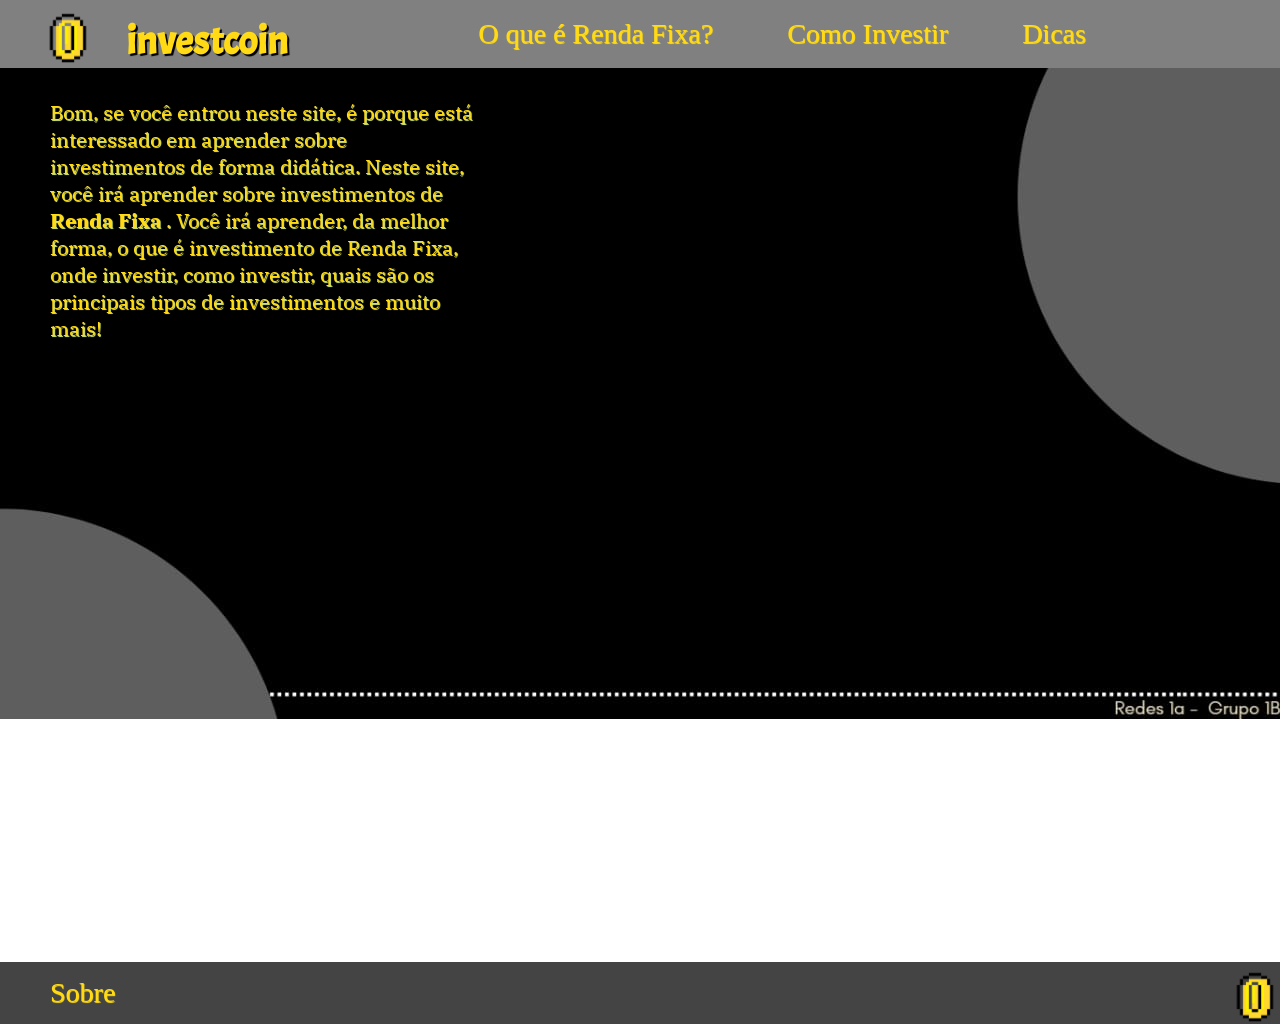
<file: index.html>
<!DOCTYPE html>
<html lang="en">
<head>
    <meta charset="UTF-8">
    <meta name="viewport" content="width=device-width, initial-scale=1.0">
    <title>investcoin</title>
    <link rel="stylesheet" type="text/css" href="estilo.css"/>
    <link rel="shortcut icon" type="imagex/png" href="Moeda-removebg-preview.png">
    <link rel="preconnect" href="https://fonts.googleapis.com">
    <link rel="preconnect" href="https://fonts.gstatic.com" crossorigin>
    <link href="https://fonts.googleapis.com/css2?family=Rubik:ital,wght@0,300..900;1,300..900&display=swap" rel="stylesheet">
    <link rel="preconnect" href="https://fonts.googleapis.com">
    <link rel="preconnect" href="https://fonts.gstatic.com" crossorigin>
    <link href="https://fonts.googleapis.com/css2?family=Figtree:ital,wght@0,300..900;1,300..900&family=IBM+Plex+Serif:ital,wght@0,100;0,200;0,300;0,400;0,500;0,600;0,700;1,100;1,200;1,300;1,400;1,500;1,600;1,700&family=Roboto+Mono:ital,wght@0,100..700;1,100..700&family=Rubik:ital,wght@0,300..900;1,300..900&display=swap" rel="stylesheet">
<link rel="preconnect" href="https://fonts.googleapis.com">
<link rel="preconnect" href="https://fonts.gstatic.com" crossorigin>
<link href="https://fonts.googleapis.com/css2?family=Acme&display=swap" rel="stylesheet">
</head>
<body>
    <header>
    <img src="Moeda-removebg-preview.png" alt="">
    <h1>investcoin</h1>
    <a href="o-que-e.html">O que é Renda Fixa?</a>  <a href="como-investir.html"> Como Investir</a> <a href="dicas.html"> Dicas</a>
    </header>
    <p>Bom, se você entrou neste site, é porque está interessado em aprender sobre investimentos de forma didática. 
    Neste site, você irá aprender sobre investimentos de <b> Renda Fixa </b> . Você irá aprender, da melhor forma, o que é
    investimento de Renda Fixa, onde investir, como investir, quais são os principais tipos de investimentos e muito mais!
    </p>
    <footer>
        <a href="sobre.html">Sobre</a>
        <img id="imgfot"src="Moeda-removebg-preview.png" alt="">
    </footer>
</body>
</html>
</file>
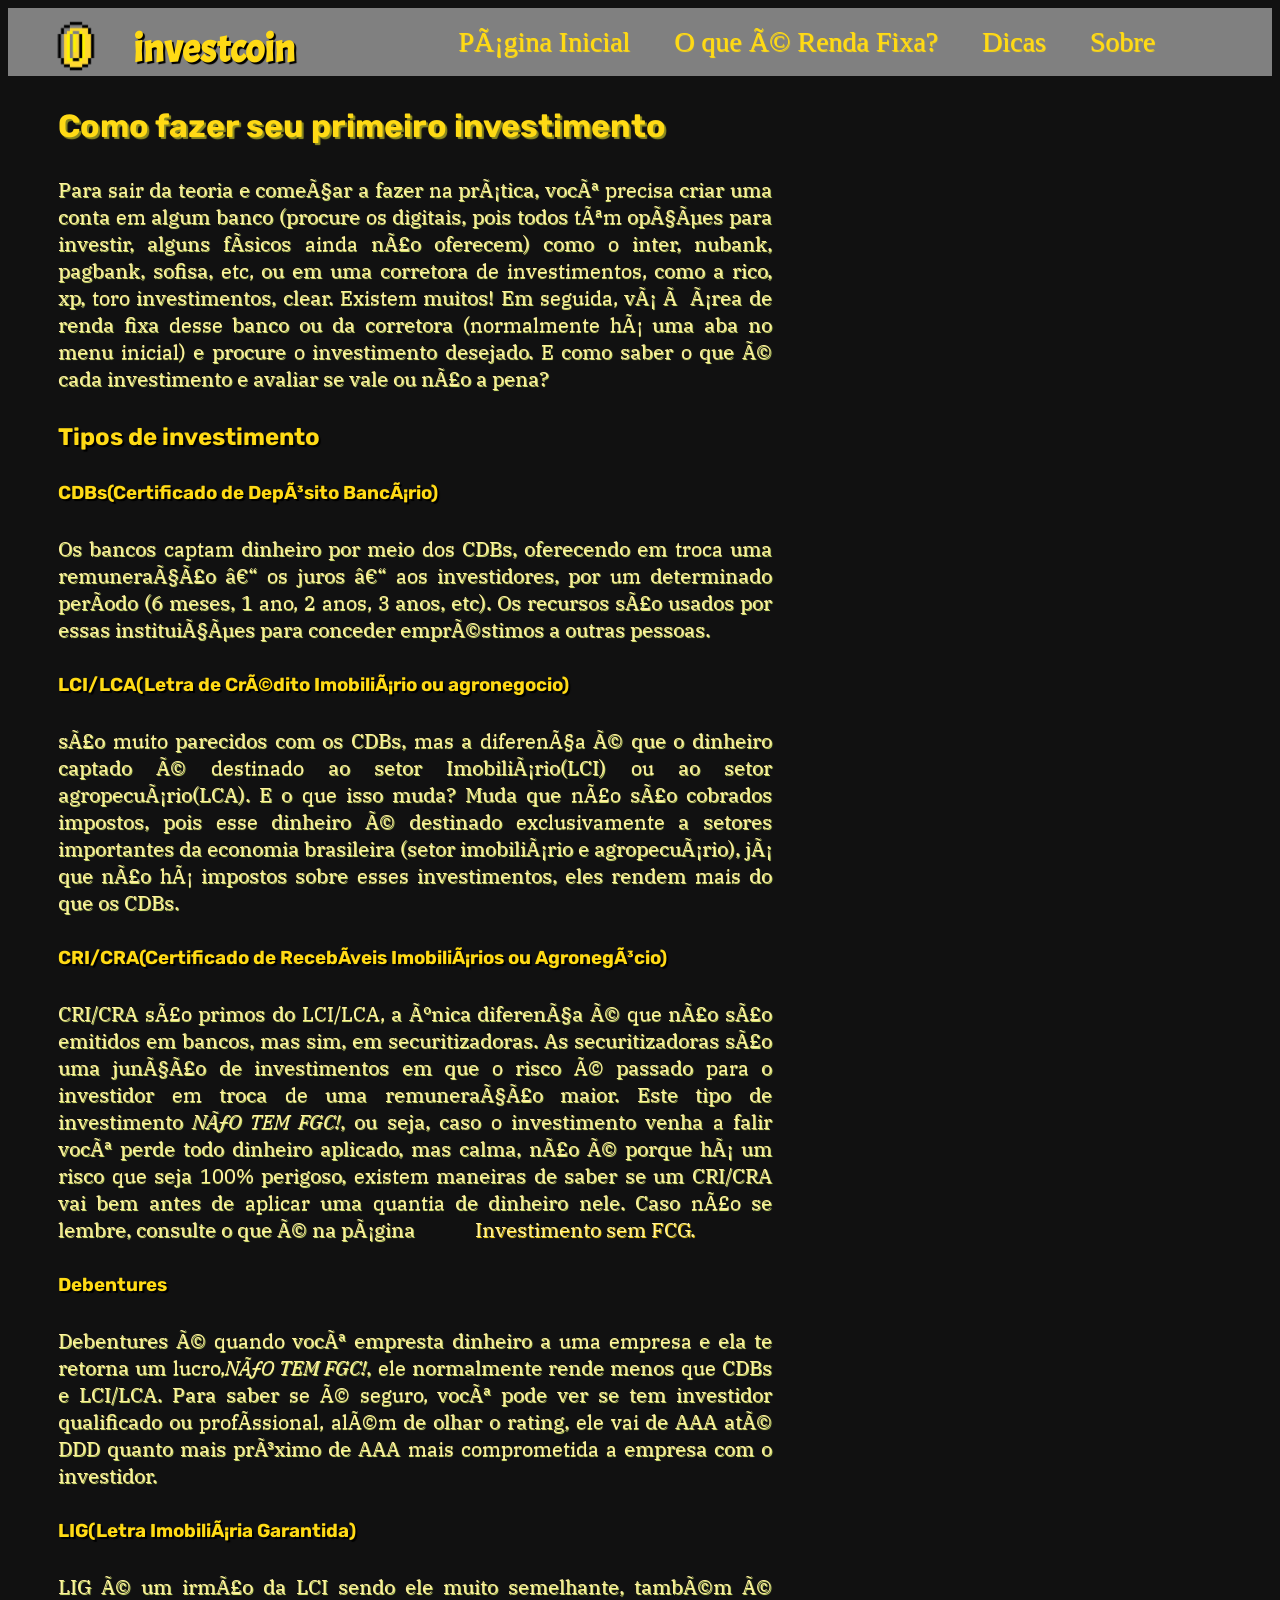
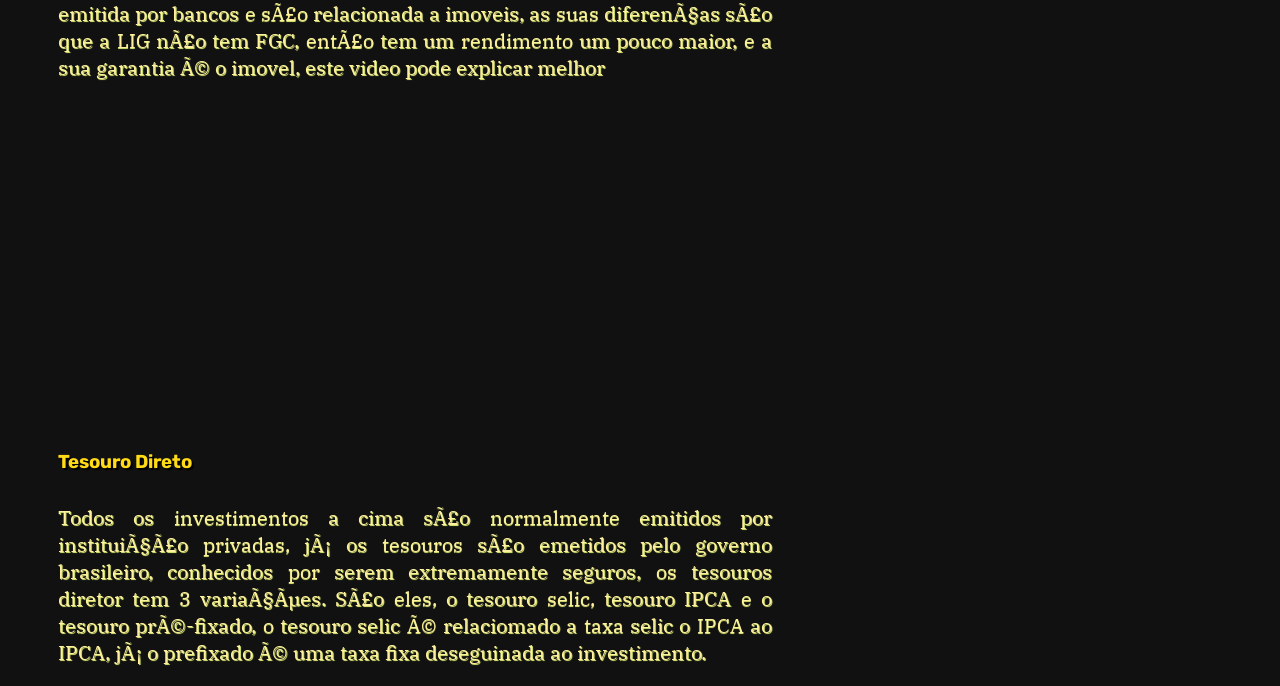
<file: como-investir.html>
<!DOCTYPE html>
<html lang="eni>

<head>
    <meta charset="UTF-8">
    <meta name="viewport" content="width=device-width, initial-scale=1.0">
     <link rel="shortcut icon" type="imagex/png" href="Moeda-removebg-preview.png">
    <title>InvestCoin - Como Investir</title>
    <link rel="stylesheet" href="oquee.css" />
    <link rel="preconnect" href="https://fonts.googleapis.com">
    <link rel="preconnect" href="https://fonts.gstatic.com" crossorigin>
    <link href="https://fonts.googleapis.com/css2?family=Rubik:ital,wght@0,300..900;1,300..900&display=swap"
        rel="stylesheet">
    <link rel="preconnect" href="https://fonts.googleapis.com">
    <link rel="preconnect" href="https://fonts.gstatic.com" crossorigin>
    <link
        href="https://fonts.googleapis.com/css2?family=Figtree:ital,wght@0,300..900;1,300..900&family=IBM+Plex+Serif:ital,wght@0,100;0,200;0,300;0,400;0,500;0,600;0,700;1,100;1,200;1,300;1,400;1,500;1,600;1,700&family=Roboto+Mono:ital,wght@0,100..700;1,100..700&family=Rubik:ital,wght@0,300..900;1,300..900&display=swap"
        rel="stylesheet">
    <link rel="preconnect" href="https://fonts.googleapis.com">
    <link rel="preconnect" href="https://fonts.gstatic.com" crossorigin>
    <link href="https://fonts.googleapis.com/css2?family=Acme&display=swap" rel="stylesheet">
</head>

<body>
    <header>
        <img src="Moeda-removebg-preview.png" alt="Logo InvestCoin">
        <h1 class="title">investcoin</h1>
        <a href="index.html">Página Inicial</a> <a href="o-que-e.html">O que é Renda Fixa?</a> <a href="dicas.html"> Dicas</a> 
        <a href="sobre.html">Sobre</a>
    </header>
    <main>
        <h1>Como fazer seu primeiro investimento</h1>
        <p> Para sair da teoria e começar a fazer na prática, você precisa criar uma conta em algum banco (procure os
            digitais,
            pois todos têm opções para investir, alguns físicos ainda não oferecem) como o inter, nubank, pagbank,
            sofisa, etc, ou
            em uma corretora de investimentos, como a rico, xp, toro investimentos, clear. Existem muitos!
            Em seguida, vá à área de renda fixa desse banco ou da corretora (normalmente há uma aba no menu inicial) e
            procure o
            investimento desejado.
            E como saber o que é cada investimento e avaliar se vale ou não a pena?
        </p>
    </main>


    <H2>Tipos de investimento</H2>
    <h3>CDBs(Certificado de Depósito Bancário)</h3>

    <p>Os bancos captam dinheiro por meio dos CDBs, oferecendo em troca uma remuneração – os juros – aos investidores,
        por um
        determinado período (6 meses, 1 ano, 2 anos, 3 anos, etc). Os recursos são usados por essas instituições para
        conceder
        empréstimos a outras pessoas.
    </p>

    <h3>LCI/LCA(Letra de Crédito Imobiliário ou agronegocio)</h3>

    <p>são muito parecidos com os CDBs, mas a diferença é que o dinheiro captado é destinado ao setor Imobiliário(LCI)
        ou
        ao setor agropecuário(LCA).
        E o que isso muda? Muda que não são cobrados impostos, pois esse dinheiro é destinado exclusivamente a setores
        importantes da economia brasileira
        (setor imobiliário e agropecuário), já que não há impostos sobre esses investimentos, eles rendem mais do que os
        CDBs.
    </p>

    <h3>CRI/CRA(Certificado de Recebíveis Imobiliários ou Agronegócio)</h3>

    <p>CRI/CRA são primos do LCI/LCA, a única diferença é que não são emitidos em bancos, mas sim, em securitizadoras.
        As securitizadoras são uma junção de investimentos em que o risco é passado para o investidor em troca de
        uma remuneração maior. Este tipo de investimento <em>NÃO TEM FGC!</em>, ou seja, caso o investimento venha a
        falir
        você perde todo dinheiro aplicado, mas calma, não é porque há um risco que seja 100% perigoso, existem maneiras
        de saber se um CRI/CRA vai bem antes de aplicar uma quantia de dinheiro nele. Caso não se lembre, consulte
        o que é na página<a id="link" href="o-que-e.html#sem-fcg">Investimento sem FCG.</a>
    </p>


    <h3>Debentures</h3>

       <p>
        Debentures é quando você empresta dinheiro a uma empresa e ela te retorna um lucro,<em>NÃO TEM FGC!</em>, ele normalmente
        rende menos que CDBs e LCI/LCA. Para saber se é seguro, você pode ver se tem investidor qualificado ou
        profíssional, além de olhar o rating, ele vai de AAA até DDD quanto mais próximo de AAA mais comprometida a
        empresa com o investidor.
    </p>

    <h3>LIG(Letra Imobiliária Garantida)</h3>

    <p>LIG é um irmão da LCI sendo ele muito semelhante, também é emitida por bancos e são relacionada a imoveis,
        as suas diferenças são que a LIG não tem FGC, então tem um rendimento um pouco maior, e a sua garantia é o imovel, este
        video pode explicar melhor</p>
        <iframe width="500" height="315" src="https://www.youtube.com/embed/nLMxNHojqa8?si=9B8ZKhcCXlIAkR4a" 
        title="YouTube video player" frameborder="0" allow="accelerometer; autoplay; clipboard-write; 
        encrypted-media; gyroscope; 
        picture-in-picture; web-share" referrerpolicy="strict-origin-when-cross-origin" allowfullscreen></iframe>

    <h3>Tesouro Direto</h3>

    <p>Todos os investimentos a cima são normalmente emitidos por instituição privadas, já os tesouros são emetidos pelo
        governo brasileiro, conhecidos por serem extremamente seguros, os tesouros diretor tem 3 variações. São eles, o tesouro
        selic, tesouro IPCA e o tesouro pré-fixado, o tesouro selic é relaciomado a taxa selic o IPCA ao IPCA, já o
        prefixado é uma taxa fixa deseguinada ao investimento.</p>


</body>

</html>
</file>
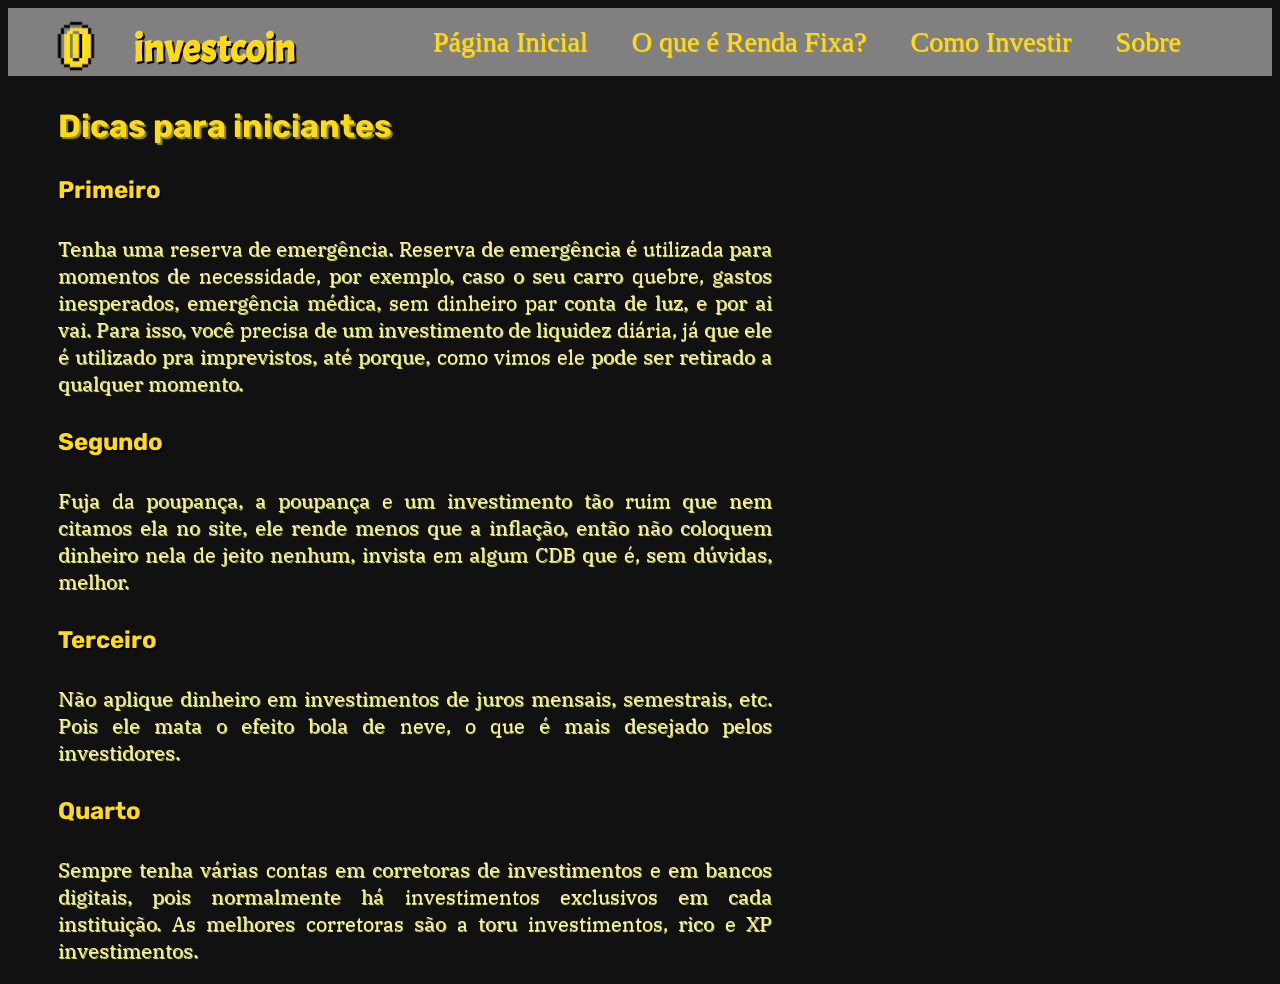
<file: dicas.html>
<!DOCTYPE html>
<html lang="en">

<head>
    <meta charset="UTF-8">
    <meta name="viewport" content="width=device-width, initial-scale=1.0">
    <link rel="shortcut icon" type="imagex/png" href="Moeda-removebg-preview.png">
    <link rel="preconnect" href="https://fonts.googleapis.com">
    <link rel="preconnect" href="https://fonts.gstatic.com" crossorigin>
    <link href="https://fonts.googleapis.com/css2?family=Rubik:ital,wght@0,300..900;1,300..900&display=swap"
        rel="stylesheet">
    <link rel="preconnect" href="https://fonts.googleapis.com">
    <link rel="preconnect" href="https://fonts.gstatic.com" crossorigin>
    <link
        href="https://fonts.googleapis.com/css2?family=Figtree:ital,wght@0,300..900;1,300..900&family=IBM+Plex+Serif:ital,wght@0,100;0,200;0,300;0,400;0,500;0,600;0,700;1,100;1,200;1,300;1,400;1,500;1,600;1,700&family=Roboto+Mono:ital,wght@0,100..700;1,100..700&family=Rubik:ital,wght@0,300..900;1,300..900&display=swap"
        rel="stylesheet">
    <link rel="preconnect" href="https://fonts.googleapis.com">
    <link rel="preconnect" href="https://fonts.gstatic.com" crossorigin>
    <link href="https://fonts.googleapis.com/css2?family=Acme&display=swap" rel="stylesheet">
    <link rel="stylesheet" type="text/css" href="oquee.css" />
    <title>InvestCoin - Dicas</title>
</head>

<body>
     <header>
        <img src="Moeda-removebg-preview.png" alt="">
        <h1 class="title">investcoin</h1>
        <a href="index.html">Página Inicial</a> <a href="o-que-e.html">O que é Renda Fixa?</a>  <a href="como-investir.html"> Como Investir</a> <a href="sobre.html"> Sobre</a>
        </header>
    <h1>Dicas para iniciantes</h1>
    <h2>Primeiro</h2>
    <p>Tenha uma reserva de emergência. Reserva de emergência é utilizada para momentos de necessidade, por exemplo, caso o seu
        carro quebre, gastos inesperados, emergência médica, sem
        dinheiro par conta de luz, e por ai vai. Para isso, você precisa de um investimento de liquidez diária, já que 
        ele é utilizado pra imprevistos, até porque, como vimos ele pode ser retirado a qualquer momento.</del></p>
    <h2>Segundo</h2>
    <p>Fuja da poupança, a poupança e um investimento tão ruim que nem citamos ela no site, ele rende menos que a
        inflação, então não coloquem dinheiro nela de jeito nenhum, invista em algum CDB que é, sem dúvidas, melhor.</p>
    <h2>Terceiro</h2>
    <p>Não aplique dinheiro em investimentos de juros mensais, semestrais, etc. Pois ele mata o efeito bola de neve, o
        que é mais desejado pelos investidores.</p>
    <h2>Quarto</h2>
    <p>Sempre tenha várias contas em corretoras de investimentos e em bancos digitais, pois normalmente há investimentos
    exclusivos em cada instituição. As melhores corretoras são a toru investimentos, rico e XP investimentos.</p>
</body>

</html>
</file>
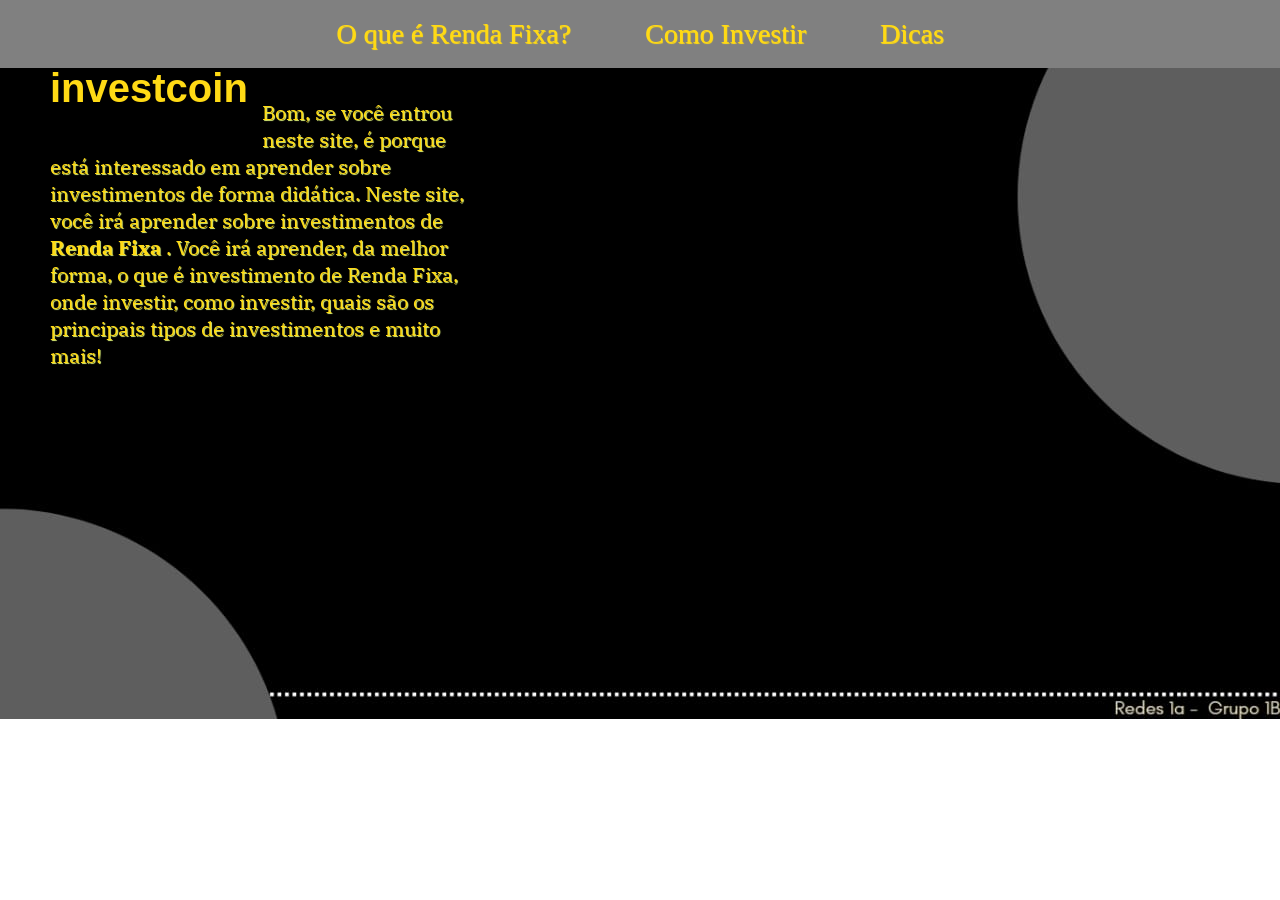
<file: lpw.html>
<!DOCTYPE html>
<html lang="en">
<head>
    <meta charset="UTF-8">
    <meta name="viewport" content="width=device-width, initial-scale=1.0">
    <title>investcoin</title>
    <link rel="stylesheet" type="text/css" href="estilo.css"/>
    <link rel="preconnect" href="https://fonts.googleapis.com">
    <link rel="preconnect" href="https://fonts.gstatic.com" crossorigin>
    <link href="https://fonts.googleapis.com/css2?family=Rubik:ital,wght@0,300..900;1,300..900&display=swap" rel="stylesheet">
    <link rel="preconnect" href="https://fonts.googleapis.com">
    <link rel="preconnect" href="https://fonts.gstatic.com" crossorigin>
    <link href="https://fonts.googleapis.com/css2?family=Figtree:ital,wght@0,300..900;1,300..900&family=IBM+Plex+Serif:ital,wght@0,100;0,200;0,300;0,400;0,500;0,600;0,700;1,100;1,200;1,300;1,400;1,500;1,600;1,700&family=Roboto+Mono:ital,wght@0,100..700;1,100..700&family=Rubik:ital,wght@0,300..900;1,300..900&display=swap" rel="stylesheet">
</head>
<body>
    <header><a href="o-que-e.html" class="botao">O que é Renda Fixa?</a>  <a href="como-investir.html" class="botao"> Como Investir</a> <a href="dicas.html" class="botao"> Dicas</a></header>
    <h1>investcoin</h1>
    <p>Bom, se você entrou neste site, é porque está interessado em aprender sobre investimentos de forma didática. 
    Neste site, você irá aprender sobre investimentos de <b> Renda Fixa </b> . Você irá aprender, da melhor forma, o que é
    investimento de Renda Fixa, onde investir, como investir, quais são os principais tipos de investimentos e muito mais!
    </p>
</body>
</html>
</file>
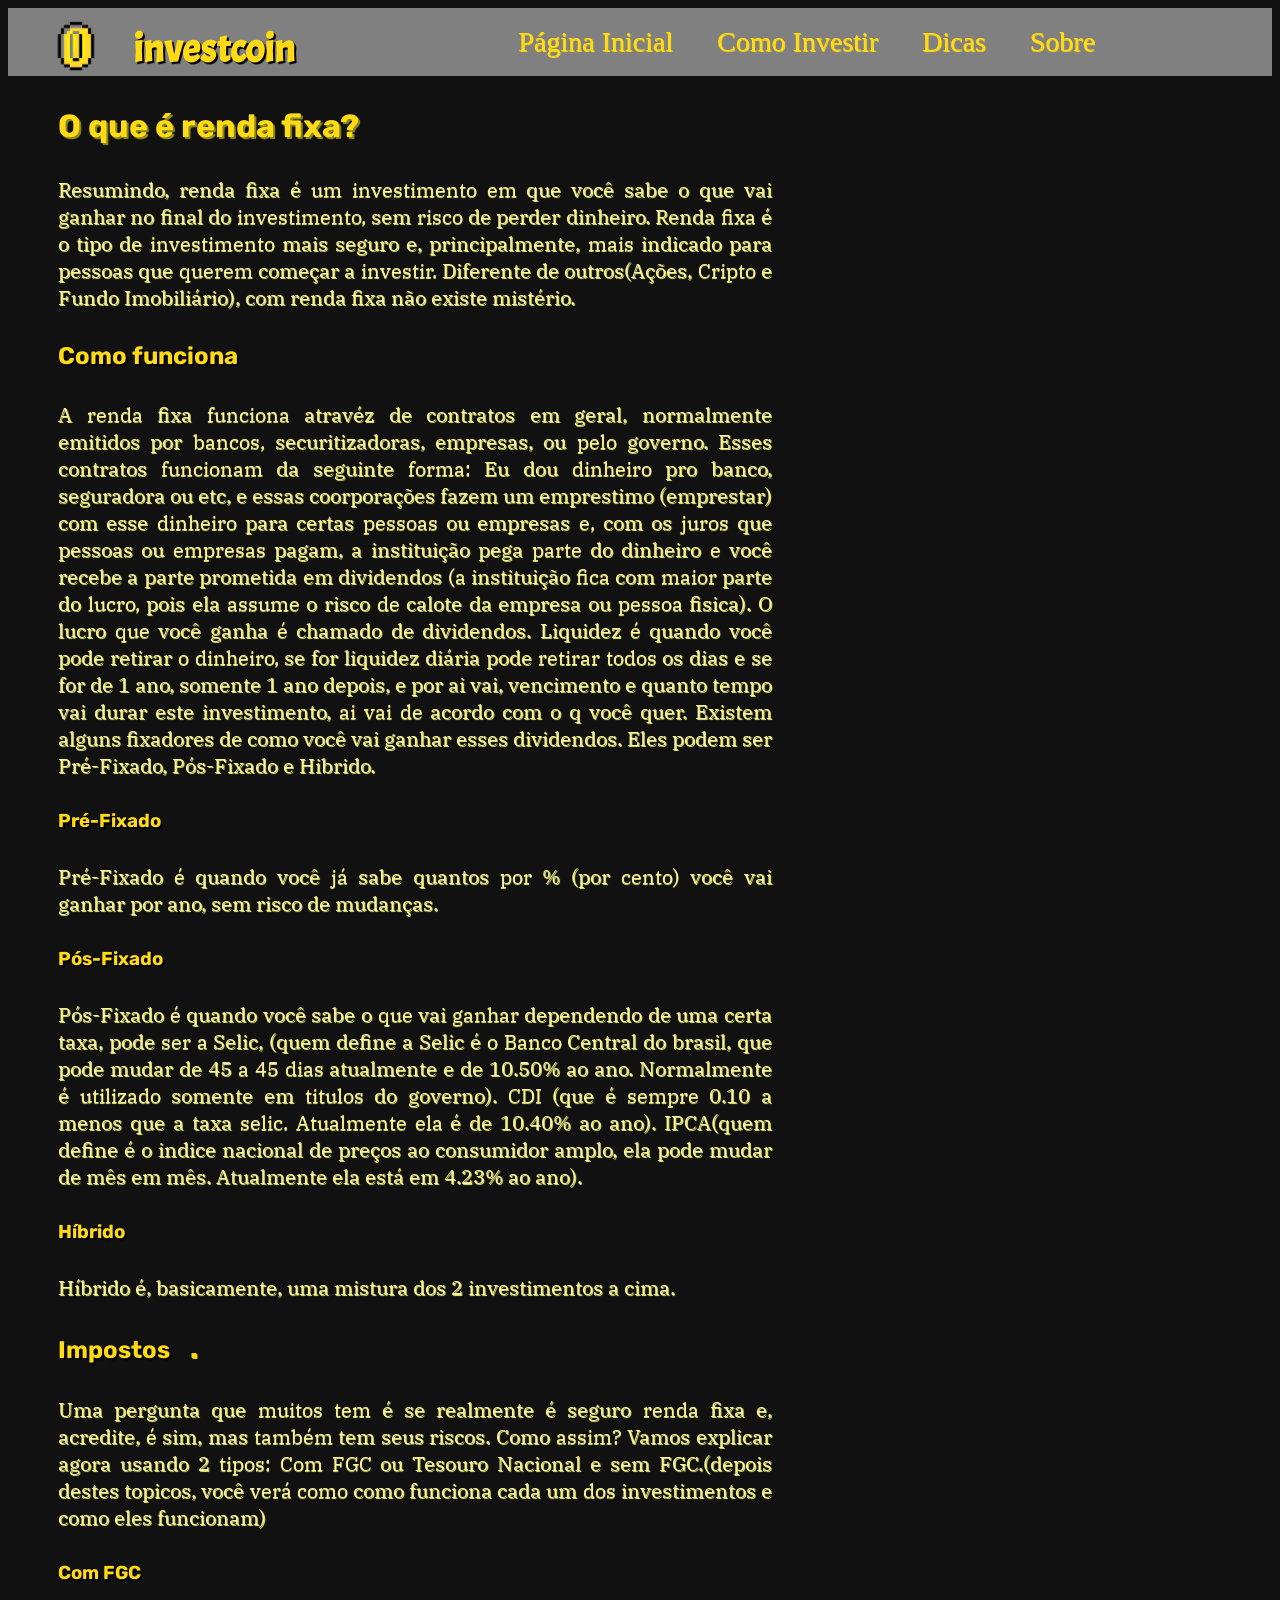
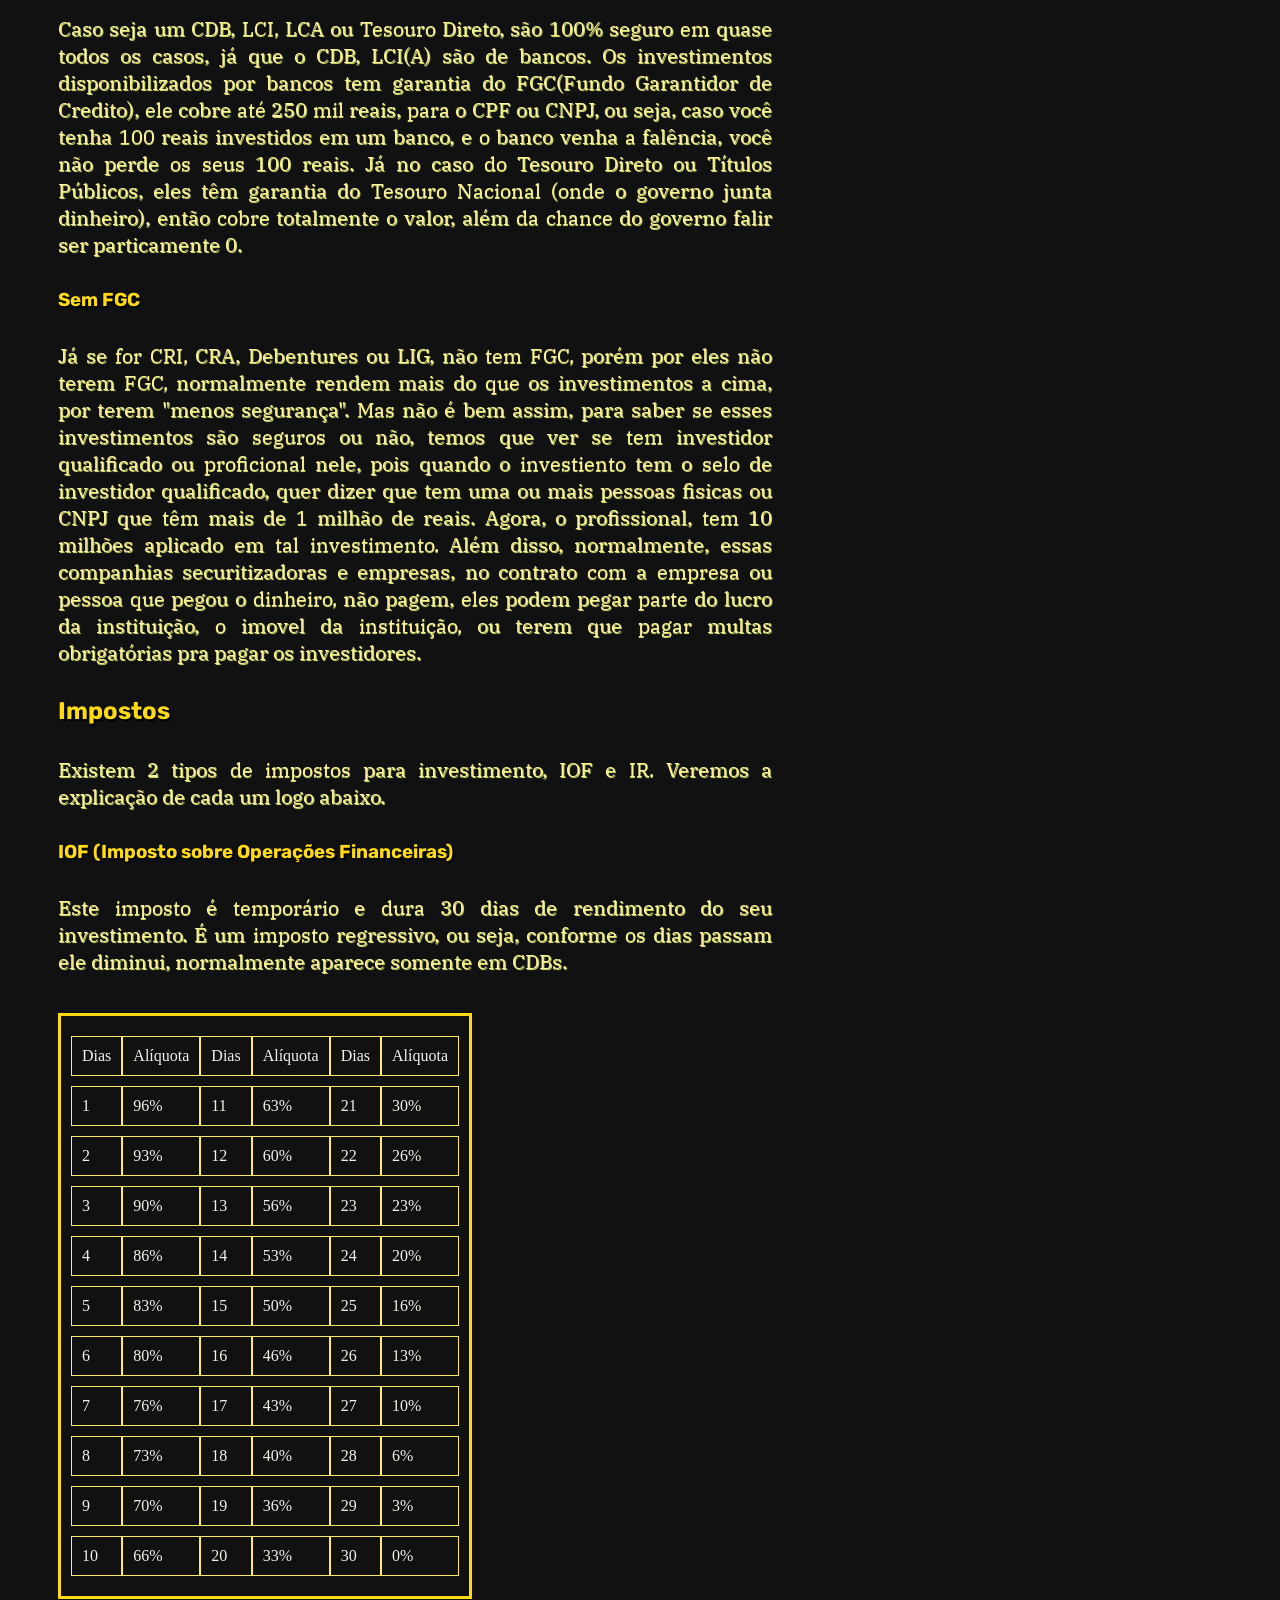
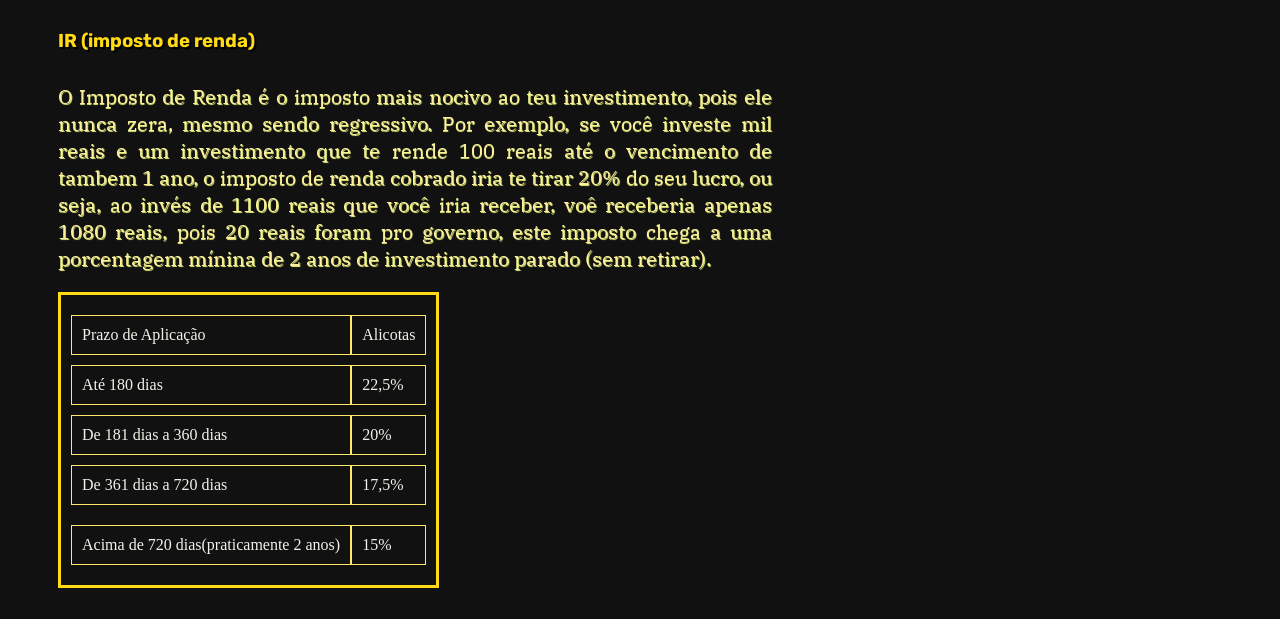
<file: o-que-e.html>
<!DOCTYPE html>
<html lang="en">

<head>
    <meta charset="UTF-8">
    <meta name="viewport" content="width=device-width, initial-scale=1.0">
    <title>InvestCoin - O que é</title>
    <link rel="shortcut icon" type="imagex/png" href="Moeda-removebg-preview.png">
    <link rel="stylesheet" type="text/css" href="oquee.css" />
    <link rel="preconnect" href="https://fonts.googleapis.com">
    <link rel="preconnect" href="https://fonts.gstatic.com" crossorigin>
    <link href="https://fonts.googleapis.com/css2?family=Rubik:ital,wght@0,300..900;1,300..900&display=swap"
        rel="stylesheet">
    <link rel="preconnect" href="https://fonts.googleapis.com">
    <link rel="preconnect" href="https://fonts.gstatic.com" crossorigin>
    <link
        href="https://fonts.googleapis.com/css2?family=Figtree:ital,wght@0,300..900;1,300..900&family=IBM+Plex+Serif:ital,wght@0,100;0,200;0,300;0,400;0,500;0,600;0,700;1,100;1,200;1,300;1,400;1,500;1,600;1,700&family=Roboto+Mono:ital,wght@0,100..700;1,100..700&family=Rubik:ital,wght@0,300..900;1,300..900&display=swap"
        rel="stylesheet">
    <link rel="preconnect" href="https://fonts.googleapis.com">
<link rel="preconnect" href="https://fonts.gstatic.com" crossorigin>
<link href="https://fonts.googleapis.com/css2?family=Acme&display=swap" rel="stylesheet">
</head>

<body>
    <header>
        <img src="Moeda-removebg-preview.png" alt="">
        <h1 class="title">investcoin</h1>
        <a href="index.html">Página Inicial</a> <a href="como-investir.html"> Como Investir</a> <a href="dicas.html"> Dicas</a>
        <a href="sobre.html">Sobre</a>
    </header>

    <h1>O que é renda fixa?</h1>

    <p>Resumindo, renda fixa é um investimento em que você sabe o que vai ganhar no final do investimento, sem risco de
        perder dinheiro.
        Renda fixa é o tipo de investimento mais seguro e, principalmente, mais indicado para pessoas que querem começar
        a investir.
        Diferente de outros(Ações, Cripto e Fundo Imobiliário), com renda fixa não existe mistério.
    </p>
    <H2>Como funciona</H2>
    <P>A renda fixa funciona atravéz de contratos em geral, normalmente emitidos por bancos, securitizadoras, empresas,
        ou pelo governo. Esses contratos funcionam da seguinte forma: Eu dou dinheiro pro banco, seguradora ou etc, e
        essas
        coorporações fazem um emprestimo (emprestar) com esse dinheiro para certas pessoas ou empresas e, com os juros
        que pessoas ou empresas pagam, a instituição pega parte do dinheiro e você recebe a parte prometida em
        dividendos (a
        instituição fica com maior parte do lucro, pois ela assume o risco de calote da empresa ou pessoa fisica).
        O lucro que você ganha é chamado de dividendos. Liquidez é quando você pode retirar o dinheiro, se for liquidez
        diária pode retirar todos os dias e se for de 1 ano, somente 1 ano depois, e por ai vai, vencimento e quanto
        tempo vai durar este investimento, ai vai de acordo com o q você quer.
        Existem alguns fixadores de como você vai ganhar
        esses dividendos. Eles podem ser Pré-Fixado, Pós-Fixado e Hibrido.
    </P>
    <h3>Pré-Fixado</h3>
    <p>Pré-Fixado é quando você já sabe quantos por % (por cento) você vai ganhar por ano, sem risco de mudanças.</p>
    <h3>Pós-Fixado</h3>
    <p>Pós-Fixado é quando você sabe o que vai ganhar dependendo de uma certa taxa, pode ser a Selic, (quem define a
        Selic é o Banco Central do brasil, que pode mudar de 45 a 45 dias atualmente e de 10.50% ao ano. Normalmente é
        utilizado somente em titulos do governo).
        CDI (que é sempre 0.10 a menos que a taxa selic. Atualmente ela é de 10.40% ao ano).
        IPCA(quem define é o indice nacional de preços ao consumidor amplo, ela pode mudar de mês em mês. Atualmente ela está
        em 4.23% ao ano).
    </p>
    <H3>Híbrido</H3>
    <p>Híbrido é, basicamente, uma mistura dos 2 investimentos a cima.</p>

    <h2>Impostos<a href="https://www.tiktok.com/@fabriciopadrin/video/7387149340352974085?is_from_webapp=1&sender_device=pc&web_id=7399355609844385285">.</a></h2>

    <P>Uma pergunta que muitos tem é se realmente é seguro renda fixa e, acredite, é sim, mas também tem seus riscos.
        Como assim?
        Vamos explicar agora usando 2 tipos: Com FGC ou Tesouro Nacional e sem FGC.(depois destes topicos, você verá como
        como funciona cada um dos investimentos e como eles
        funcionam)</P>

    <h3>Com FGC</h3>
    <p>Caso seja um CDB, LCI, LCA ou Tesouro Direto, são 100% seguro em quase todos os casos, já que o CDB, LCI(A) são
        de bancos. Os investimentos disponibilizados por bancos tem garantia do FGC(Fundo Garantidor de Credito), ele
        cobre até 250 mil reais, para o CPF ou CNPJ, ou seja,
        caso você tenha
        100 reais investidos em um banco, e o banco venha a falência, você não perde os seus 100 reais. Já no caso do
        Tesouro Direto ou Títulos Públicos,
        eles têm garantia do Tesouro Nacional (onde o governo junta dinheiro), então cobre
        totalmente o valor, além da chance do governo falir ser particamente 0. </p>

    <h3>Sem FGC</h3>

    <p id="sem-fcg">Já se for CRI, CRA, Debentures ou LIG, não tem FGC, porém por eles não terem FGC, normalmente rendem
        mais do que os investimentos a cima, por terem "menos segurança". Mas não é bem assim, para saber se esses
        investimentos são seguros ou não, temos que ver se tem investidor qualificado ou proficional nele, 
        pois quando o investiento tem o selo de investidor qualificado, quer dizer que tem uma ou mais pessoas 
        fisicas ou CNPJ que têm mais de 1 milhão de reais. Agora, o profissional, tem 10 milhões aplicado em tal investimento.
        Além disso, normalmente, essas companhias securitizadoras e empresas, no contrato com a empresa ou pessoa 
        que pegou o dinheiro, não pagem, eles podem pegar parte do lucro da instituição, o imovel da instituição, 
        ou terem que pagar multas obrigatórias pra pagar os investidores.</p>

    <h2>Impostos</h2>

    <p>Existem 2 tipos de impostos para investimento, IOF e IR. Veremos a explicação de cada um logo abaixo. </p>

    <h3>IOF (Imposto sobre Operações Financeiras)</h3>

    <p>Este imposto é temporário e dura 30 dias de rendimento do seu investimento. É um imposto regressivo,
        ou seja, conforme os dias passam ele diminui, normalmente aparece somente em CDBs.

    <table>
        <thead>
            <tr>
                <td>Dias</td>
                <td>Alíquota</td>
                <td>Dias</td>
                <td>Alíquota</td>
                <td>Dias</td>
                <td>Alíquota</td>
            </tr>
        </thead>
        <tr>
            <td>1</td>
            <td>96%</td>
            <td>11</td>
            <td>63%</td>
            <td>21</td>
            <td>30%</td>
        </tr>
        <tr>
            <td>2</td>
            <td>93%</td>
            <td>12</td>
            <td>60%</td>
            <td>22</td>
            <td>26%</td>
        </tr>
        <tr>
            <td>3</td>
            <td>90%</td>
            <td>13</td>
            <td>56%</td>
            <td>23</td>
            <td>23%</td>
        </tr>
        <tr>
            <td>4</td>
            <td>86%</td>
            <td>14</td>
            <td>53%</td>
            <td>24</td>
            <td>20%</td>
        </tr>
        <tr>
            <td>5</td>
            <td>83%</td>
            <td>15</td>
            <td>50%</td>
            <td>25</td>
            <td>16%</td>
        </tr>
        <tr>
            <td>6</td>
            <td>80%</td>
            <td>16</td>
            <td>46%</td>
            <td>26</td>
            <td>13%</td>
        </tr>
        <tr>
            <td>7</td>
            <td>76%</td>
            <td>17</td>
            <td>43%</td>
            <td>27</td>
            <td>10%</td>
        </tr>
        <tr>
            <td>8</td>
            <td>73%</td>
            <td>18</td>
            <td>40%</td>
            <td>28</td>
            <td>6%</td>
        </tr>
        <tr>
            <td>9</td>
            <td>70%</td>
            <td>19</td>
            <td>36%</td>
            <td>29</td>
            <td>3%</td>
        </tr>
        <tr>
            <td>10</td>
            <td>66%</td>
            <td>20</td>
            <td>33%</td>
            <td>30</td>
            <td>0%</td>
        </tr>
            
    </table>
    </p>

    <h3>IR (imposto de renda)</h3>

    <p>O Imposto de Renda é o imposto mais nocivo ao teu investimento, pois ele nunca zera, mesmo sendo regressivo.
        Por exemplo, se você investe mil reais e um investimento que te rende 100 reais até o vencimento de tambem 1 ano,
        o imposto de renda cobrado iria te tirar 20% do seu lucro, ou seja, ao invés de 1100 reais que você iria receber,
        voê receberia apenas 1080 reais, pois 20 reais foram pro governo, este imposto chega a uma porcentagem mínina 
        de 2 anos de investimento parado (sem retirar).
        <table>
            <thead>
                <tr>
                    <td>
                        Prazo de Aplicação
                    </td>
                    <td>
                        Alicotas
                    </td>
                </tr>
            </thead>

                <tr>
                    <td>
                        Até 180 dias
                    </td>
                    <td>
                        22,5%
                    </td>
                </tr>
                <tr>
                    <td>
                        De 181 dias a 360 dias
                    </td>
                    <td>
                        20%
                    </td>
                </tr>
                <tr>
                    <td>
                        De 361 dias a 720 dias
                    </td>
                    <td>
                        17,5%
                    </td>
                </tr>
                <tr>
                </tr>
                <tr>
                    <td>
                        Acima de 720 dias(praticamente 2 anos)
                    </td>
                    <td>
                        15%
                    </td>
                </tr>
        </table>
    </p>
</body>

</html>
</file>
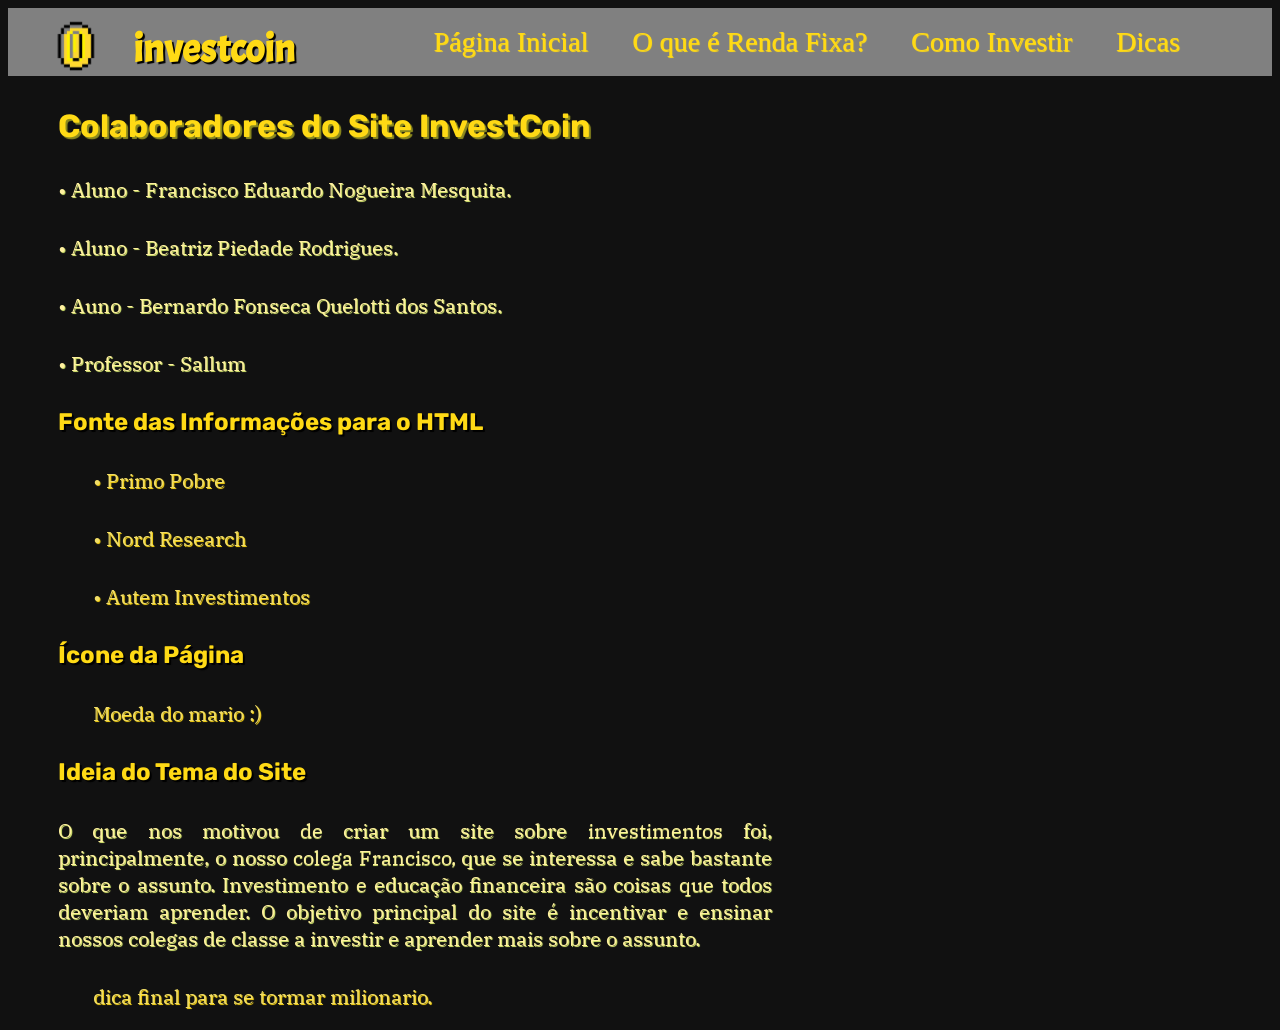
<file: sobre.html>
<!DOCTYPE html>
<html lang="en">
<head>
    <meta charset="UTF-8">
    <meta name="viewport" content="width=device-width, initial-scale=1.0">
    <link rel="shortcut icon" type="imagex/png" href="Moeda-removebg-preview.png">
    <link rel="preconnect" href="https://fonts.googleapis.com">
    <link rel="preconnect" href="https://fonts.gstatic.com" crossorigin>
    <link href="https://fonts.googleapis.com/css2?family=Rubik:ital,wght@0,300..900;1,300..900&display=swap" rel="stylesheet">
    <link rel="preconnect" href="https://fonts.googleapis.com">
    <link rel="preconnect" href="https://fonts.gstatic.com" crossorigin>
    <link href="https://fonts.googleapis.com/css2?family=Figtree:ital,wght@0,300..900;1,300..900&family=IBM+Plex+Serif:ital,wght@0,100;0,200;0,300;0,400;0,500;0,600;0,700;1,100;1,200;1,300;1,400;1,500;1,600;1,700&family=Roboto+Mono:ital,wght@0,100..700;1,100..700&family=Rubik:ital,wght@0,300..900;1,300..900&display=swap" rel="stylesheet">
    <link rel="preconnect" href="https://fonts.googleapis.com">
<link rel="preconnect" href="https://fonts.gstatic.com" crossorigin>
<link href="https://fonts.googleapis.com/css2?family=Acme&display=swap" rel="stylesheet">
    <link rel="stylesheet" type="text/css" href="oquee.css" />
    <title>InvestCoin - Sobre</title>
</head>
<body>
    <header>
        <img src="Moeda-removebg-preview.png" alt="">
        <h1 class="title">investcoin</h1>
        <a href="index.html">Página Inicial</a> <a href="o-que-e.html">O que é Renda Fixa?</a>  <a href="como-investir.html"> Como Investir</a> <a href="dicas.html"> Dicas</a>
        </header>
       <h1>Colaboradores do Site InvestCoin</h1>
    <p>• Aluno - Francisco Eduardo Nogueira Mesquita.</p>
    <p>• Aluno - Beatriz Piedade Rodrigues.</p> 
    <p>• Auno - Bernardo Fonseca Quelotti dos Santos.</p>
    <p>• Professor - Sallum </p>

    <h2>Fonte das Informações para o HTML</h2>
    <p><a class="fonte" href="UCOjXqrOxAdXa04obIQREfCA">• Primo Pobre</a></p> <p><a class="fonte" href="UCsU0E4F3RxVOSjWlIMieReA">• Nord Research</a></p> <p><a class="fonte" href="UCpYubzl7zAEypQwz3pXJm2Q">• Autem Investimentos</a></p> 
    <h2>Ícone da Página</h2>
    <p> <a class="fonte" href="https://images.app.goo.gl/DQaY1nunoz4P895d8">Moeda do mario :)</a></p>

    <h2>Ideia do Tema do Site</h2>
    <p>O que nos motivou de criar um site sobre investimentos foi, principalmente, o nosso colega Francisco,
        que se interessa e sabe bastante sobre o assunto. Investimento e educação financeira são coisas que
        todos deveriam aprender. O objetivo principal do site é incentivar e ensinar nossos colegas de classe 
        a investir e aprender mais sobre o assunto.
    </p>
    <p><a class="fonte" href="https://youtube.com/shorts/L7V_BDwOj9I?si=MqYHDmOd87rZ1cn3">dica final para se tormar milionario.</a></p>
</body>
</html>
</file>
<file: estilo.css>
h1 {
    float: inline-start;
    font-family: "Acme", sans-serif;
    color: #FFDA15;
    margin-left: 5%;
    margin-top: 4px;
    text-shadow: 0.5mm 0.4mm 0.2mm rgb(0, 0, 0);
    position:relative;
    right: 14px;
    bottom: 6px;
    font-size: 40px;
}
h3 {
    font-family: Rubik;
    color: #FFDA15;
}
h2 {
    font-family: Rubik;
    color: #FFDA15;
}
p {
    font-size: 20px;
    text-shadow: 0.2mm 0.2mm 0.2mm rgb(217, 235, 114);
    font-family: IBM Plex Serif;
    color: #FFDA15;
    margin-left: 50px;
    margin-right: 800px;
    margin-top: 31px;
}
body {
    display: block;
    background-size: 100%;
    background-image: url(imagemdefundo.jpg);
    background-repeat: no-repeat;
}
a{
    color: #FFDA15;
    text-decoration: none;
    font-size: 28px;
    margin: 25px;
    padding: 10px;
    text-shadow: 0.2mm 0.2mm 0.2mm #FFDA15;
}
header {
    background-color: grey;
    padding: 18px;
    text-align: center;
}
a:hover {
    color: white;
}
a:active {
    color: #FFDA15;
}
img {
    float: inline-start;
    width: 60px;
    position:relative; 
    bottom: 10px;
    left: 20px;
}
footer {
    background-color: rgb(68, 68, 68);
    padding: 15px;
    background-origin: padding-box;
    bottom: -600px;
    position: relative;
}
#imgfot {
    float: inline-end;
}
html, body {
    margin: 0px;
    width: 100%;
    height: 100%;
}
</file>
<file: oquee.css>
h1 {
    font-family: Rubik;
    color: #FFDA15;
    text-shadow: 0.5mm 0.4mm 0.2mm rgb(141, 139, 31);
    margin-left: 50px;
    margin-right: 50px;
    margin-top: 31px;
}
h3 {
    text-shadow: 0.5mm 0.4mm 0.2mm #000000;
    font-family: Rubik;
    color: #FFDA15;
    margin-left: 50px;
    margin-right: 50px;
    margin-top: 31px;
}
h2 {
    text-shadow: 0.5mm 0.4mm 0.2mm #000000;
    font-family: Rubik;
    color: #FFDA15;
    margin-left: 50px;
    margin-right: 50px;
    margin-top: 31px;
}
p {
    font-size: 20px;
    text-shadow: 0.2mm 0.2mm 0.2mm rgb(217, 235, 114);
    font-family: IBM Plex Serif;
    color: #fff1a0;
    margin-left: 50px;
    margin-right: 500px;
    margin-top: 31px;
}
body {
    display: block;
    background-size: 100%;
    background-color:  #111111;
    text-align: justify;
    background-repeat: no-repeat;
}
a{
    color: #FFDA15;
    text-decoration: none;
    font-size: 28px;
    margin: 10px;
    padding: 10px;
    text-shadow: 0.2mm 0.2mm 0.2mm #FFDA15;
}
a:hover {
    color: white;
}
a:active {
    color: #FFDA15;
}
#link {
    color: #fff1a0;
    text-decoration: none;
    font-size: 20px;
    margin: 50px;
    padding: 10px;
    text-shadow: 0.2mm 0.2mm 0.2mm #FFDA15;
}
header {
    background-color: grey;
    padding: 18px;
    text-align: center;
}
img {
    float: inline-start;
    width: 60px;
    position:relative; 
    bottom: 10px;
    left: 20px;
}
.title {
    float: inline-start;
    font-family: "Acme", sans-serif;
    color: #FFDA15;
    margin-left: 5%;
    margin-top: 4px;
    text-shadow: 0.5mm 0.4mm 0.2mm rgb(0, 0, 0);
    position:relative;
    right: 14px;
    bottom: 6px;
    font-size: 40px;
}
table {
    margin-left: 50px;
    padding: 10px;
    color: #f3f2ea;
    border: 3px solid #FFDA15;
    border-spacing: 0 10px;
}
td, th {   
    margin: 5px;
    padding: 10px;
    border: 1px solid #ffe867;
}
.fonte {
    color: #f1dd67;
    text-decoration: none;
    font-size: 20px;
    margin: 25px;
    padding: 10px;
    text-shadow: 0.2mm 0.2mm 0.2mm #FFDA15;
}
</file>
